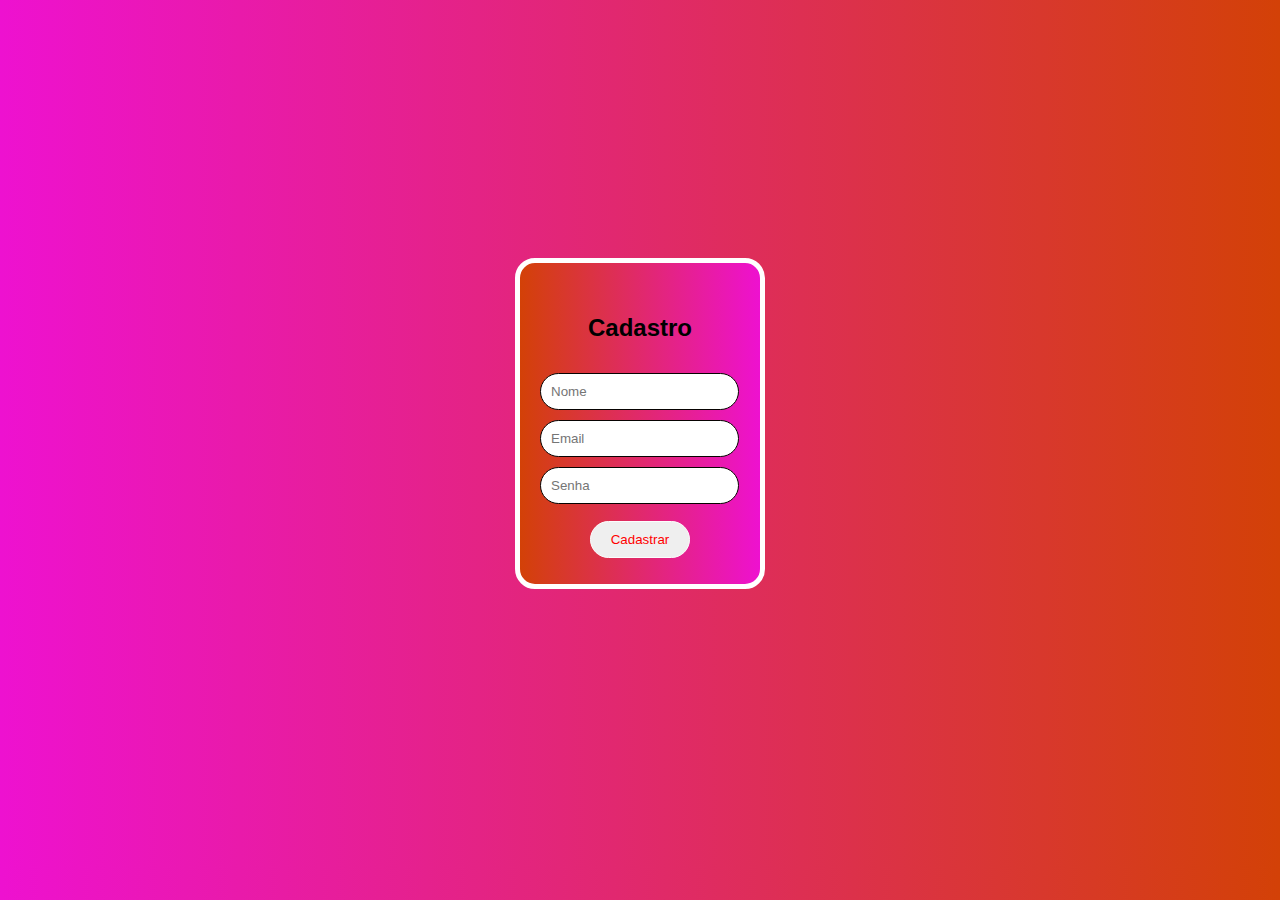
<file: cadastro.html>
<!DOCTYPE html>
<html lang="pt-BR">
<head>
    <meta charset="UTF-8">
    <meta name="viewport" content="width=device-width, initial-scale=1.0">
    <link rel="stylesheet" href="cadastro.css">
    <title>Cadastro</title>
</head>
<body>
    <div class="form-container"> <!-- Divisão que contém o formulário de cadastro -->
        <h2>Cadastro</h2> 
        <input type="text" id="registerName" placeholder="Nome"> <!-- Campo de entrada para o nome -->
        <input type="email" id="registerEmail" placeholder="Email"> <!-- Campo de entrada para o e-mail -->
        <input type="password" id="registerPassword" placeholder="Senha"> <!-- Campo de entrada para a senha -->
        <button onclick="register()">Cadastrar</button> <!-- Botão para cadastrar, chama a função register() -->
    </div>
    <script src="main.js"></script> 
</body>
</html>
</file>
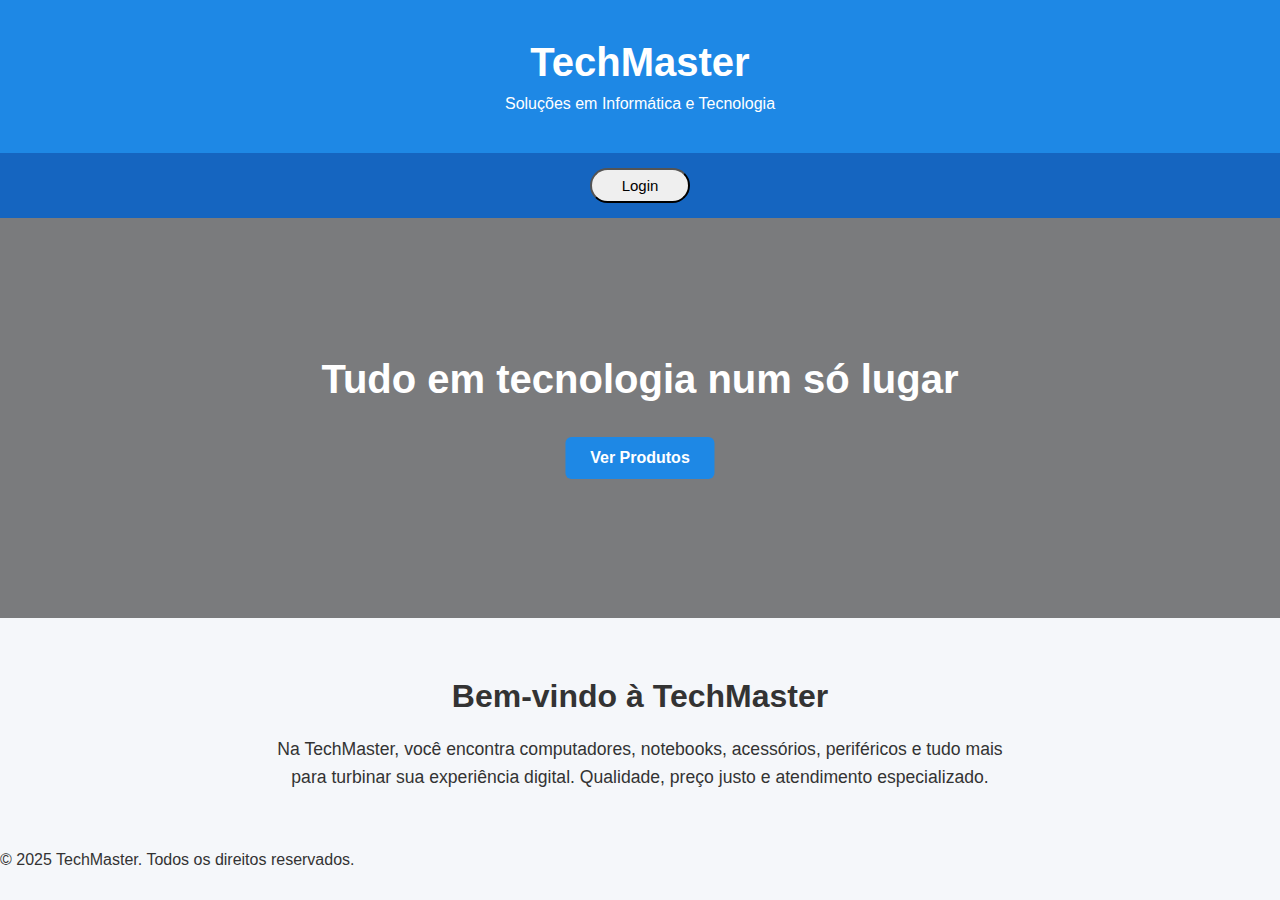
<file: inicial.html>
<!DOCTYPE html> 
<html lang="pt-BR"> 
  <meta charset="UTF-8"> 
  <meta name="viewport" content="width=device-width, initial-scale=1.0"> 
  <title>TechMaster</title> 
  <link rel="stylesheet" href="inicial.css">
</head>
<body>

    <header> <!-- Cabeçalho da página -->
        <h1>TechMaster</h1>
        <p>Soluções em Informática e Tecnologia</p> 
    </header>
    
    <nav> <!-- Navegação da página -->
        <a href="login.html"><button class="botao-login" onclick="login()">Login</button></a> 
    </nav>
    
    <div class="banner"> <!-- Divisão para o banner da página -->
        <div class="banner-texto"> 
            <h2>Tudo em tecnologia num só lugar</h2> 
            <a href="#" class="botao">Ver Produtos</a>
        </div>
    </div>
    
    <section class="conteudo"> <!-- Seção principal de conteúdo -->
        <h2>Bem-vindo à TechMaster</h2> 
        <p>Na TechMaster, você encontra computadores, notebooks, acessórios, periféricos e tudo mais para turbinar sua experiência digital. Qualidade, preço justo e atendimento especializado.</p> <!-- Descrição dos serviços e produtos oferecidos -->
    </section>
    
    <footer> <!-- Rodapé da página -->
        &copy; 2025 TechMaster. Todos os direitos reservados. 
    </footer>
</body>
</html>
</file>
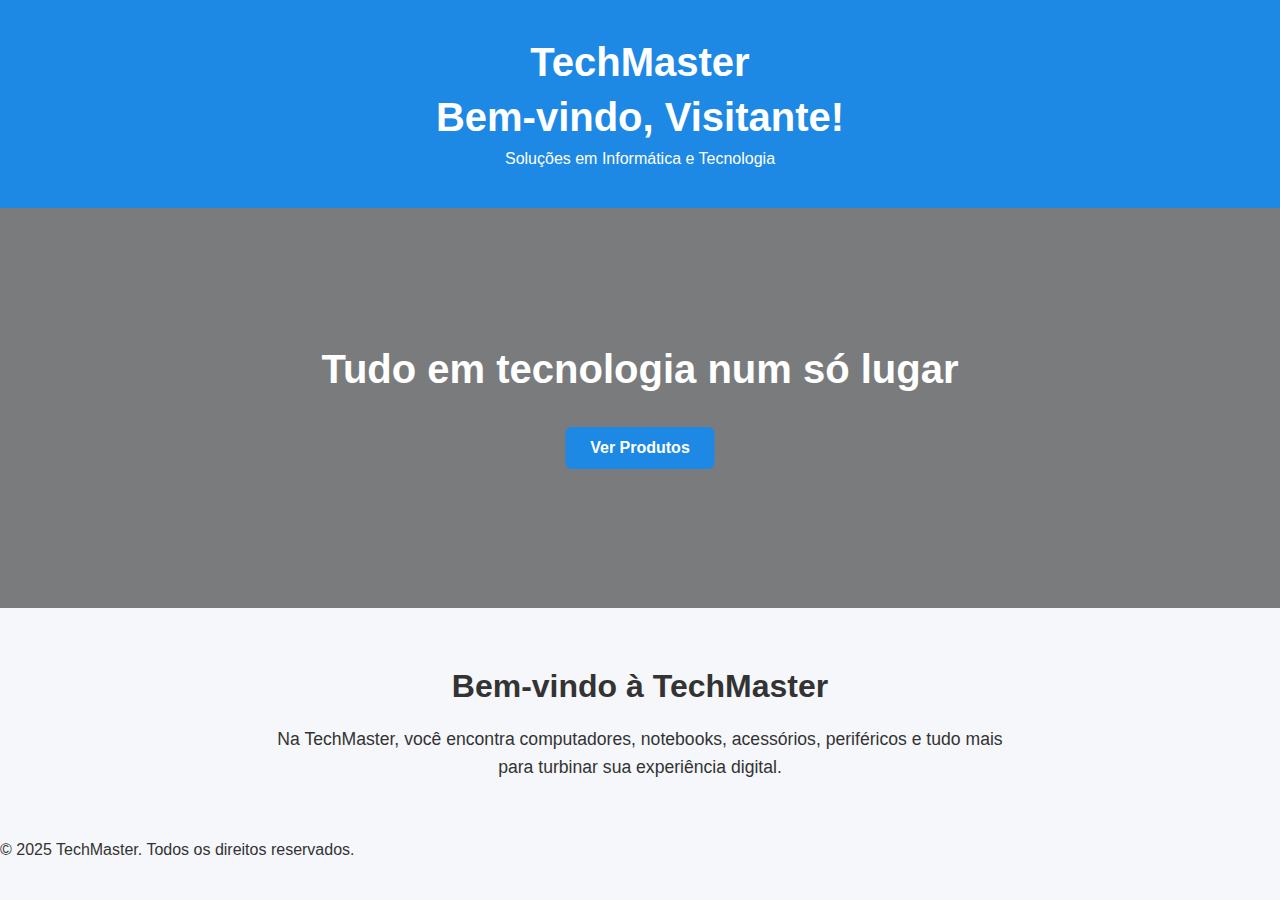
<file: inicial2.html>
<!DOCTYPE html>
<html lang="pt-br">
<head>
    <meta charset="UTF-8">
    <meta name="viewport" content="width=device-width, initial-scale=1.0">
    <link rel="stylesheet" href="inicial2.css">
    <title>TechMaster</title>
</head>
<body>
    <header> <!-- Cabeçalho da página -->
        <h1>TechMaster</h1>
        <h1>Bem-vindo, <span id="username"></span>!</h1>
        <p>Soluções em Informática e Tecnologia</p>
        <button class="sair" id="botaoSair" style="display: none;">Sair</button>
        <div id="mensagemBoasVindas" style="display: none;"></div> <!-- Mensagem de boas-vindas -->
    </header>
    
    <div class="banner"> <!-- Divisão para o banner -->
        <div class="banner-texto">
            <h2>Tudo em tecnologia num só lugar</h2>
            <a href="#" class="botao">Ver Produtos</a>
        </div>
    </div>

    <section class="conteudo"> <!-- Seção principal de conteúdo -->
        <h2>Bem-vindo à TechMaster</h2>
        <p>Na TechMaster, você encontra computadores, notebooks, acessórios, periféricos e tudo mais para turbinar sua experiência digital.</p>
    </section>

    <footer> <!-- Rodapé da página -->
        &copy; 2025 TechMaster. Todos os direitos reservados.
        
        <button class="excluir" onclick="excluir()">Excluir</button>
        

    <script src="main.js"></script>
</body>
</html>
</file>
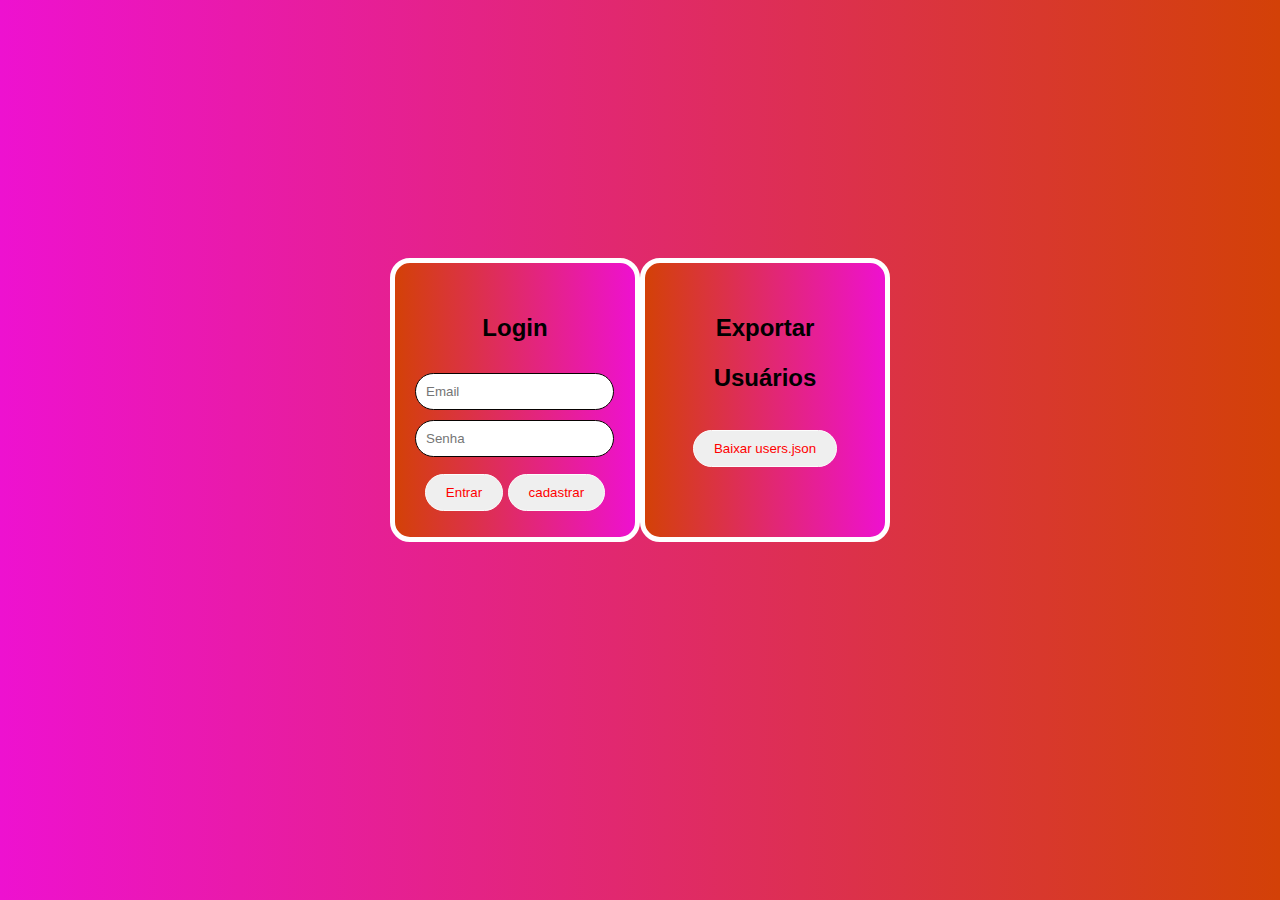
<file: login.html>
<!DOCTYPE html>
<html lang="pt-br"> 
<head>
  <meta charset="UTF-8"> 
  <title>Cadastro e Login</title> 
  <link rel="stylesheet" href="login.css"> 
</head>
<body>

  <!-- Container para o formulário de login -->
  <div class="form-container">
    <h2>Login</h2> 
    <input type="email" id="loginEmail" placeholder="Email"> 
    <input type="password" id="loginPassword" placeholder="Senha"> 
    <button onclick="login()">Entrar</button> 
    <a href="cadastro.html"><button>cadastrar</button></a> <!-- Link para a página de cadastro com um botão -->
  </div> 

  <!-- Container para a funcionalidade de exportar usuários -->
  <div class="form-container">
    <h2>Exportar Usuários</h2> 
    <button onclick="downloadUsers()">Baixar users.json</button> <!-- Botão que chama a função para baixar a lista de usuários -->
  </div>

  <script src="main.js"></script> <!-- Link para o arquivo JavaScript que contém a lógica da aplicação -->
</body>
</html>
</file>
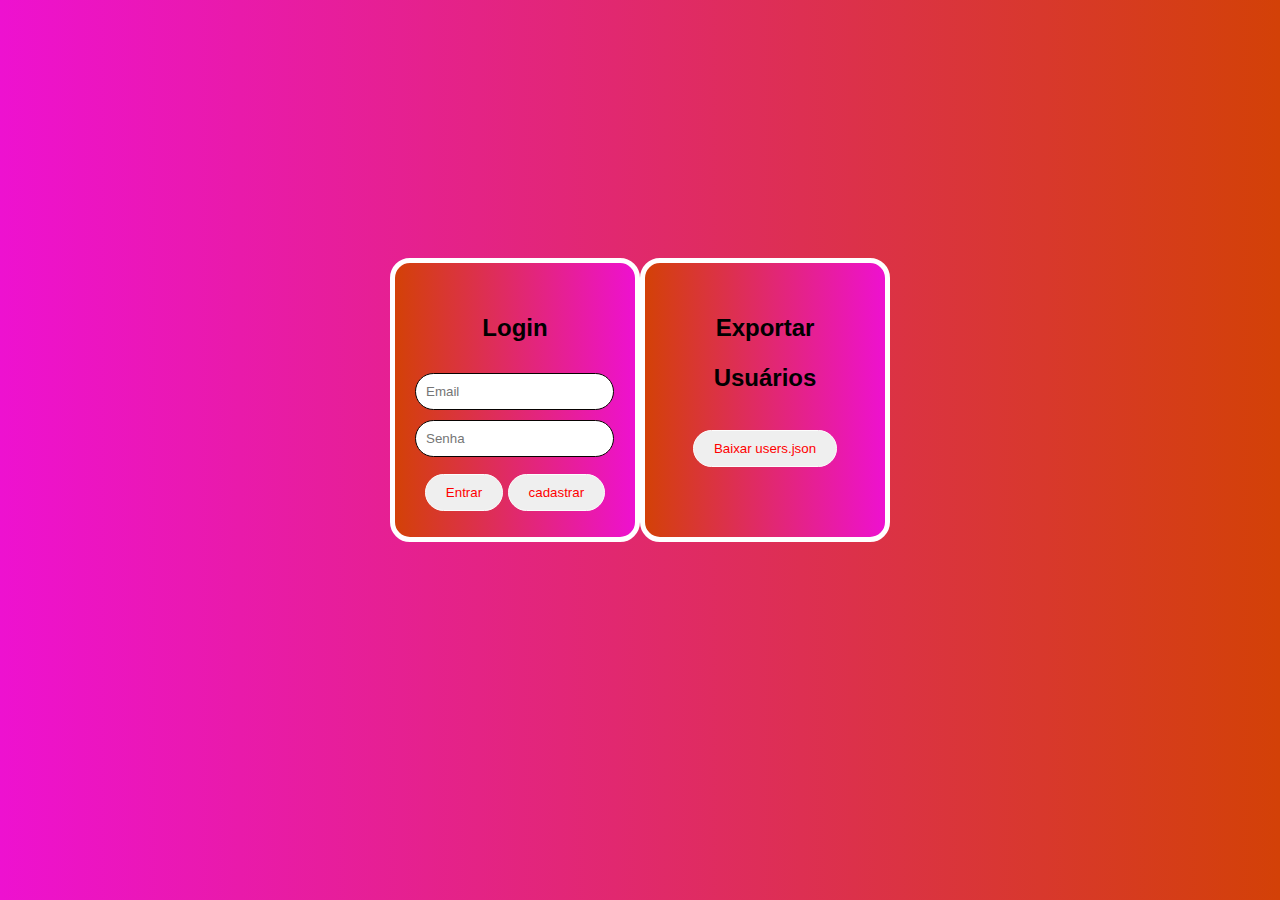
<file: pages/login.html>
<!DOCTYPE html>
<html lang="pt-br"> 
<head>
  <meta charset="UTF-8"> 
  <title>Cadastro e Login</title> 
  <link rel="stylesheet" href="../css/login.css"> 
</head>
<body>

  <!-- Container para o formulário de login -->
  <div class="form-container">
    <h2>Login</h2> 
    <input type="email" id="loginEmail" placeholder="Email"> 
    <input type="password" id="loginPassword" placeholder="Senha"> 
    <button onclick="login()">Entrar</button> 
    <a href="./cadastro.html"><button>cadastrar</button></a> <!-- Link para a página de cadastro com um botão -->
  </div> 

  <!-- Container para a funcionalidade de exportar usuários -->
  <div class="form-container">
    <h2>Exportar Usuários</h2> 
    <button onclick="downloadUsers()">Baixar users.json</button> <!-- Botão que chama a função para baixar a lista de usuários -->
  </div>

  <script src="../js/main.js"></script> <!-- Link para o arquivo JavaScript que contém a lógica da aplicação -->
</body>
</html>
</file>
<file: cadastro.css>
/* Estilo do corpo da página */
body {
    font-family: Arial; 
    padding: 250px; 
    display: flex; 
    justify-content: center; 
    text-align: center;
    align-content: center; 
    line-height: 50px; 
    background: linear-gradient(to left, #d34107, #ee11d0); 
}

/* Estilo dos campos de entrada */
input {
    display: block; 
    margin: 10px 0;
    padding: 10px; 
    border: 1px solid #080301; 
    border-radius: 20px; 

}

/* Estilo do contêiner do formulário */
.form-container {
    border: 5px solid rgb(255, 255, 255);
    border-radius: 20px; 
    padding: 20px; 
    margin-bottom: 20px; 
    width: 200px; 
    background: linear-gradient(to right, #d34107, #ee11d0);
}

/* Estilo dos botões */
button {
    color: red; 
    border-radius: 20px; 
    border: 1px solid rgb(253, 253, 253); 
    padding: 10px 20px; 
    cursor: pointer; 
}

/* Estilo do botão ao passar o mouse */
button:hover {
    background-color: rgba(255, 0, 0, 0.1); 
}

/* Media Queries para responsividade */
@media (max-width: 768px) { /* Para telas menores que 768px */
    body {
        padding: 50px; /* Reduz o preenchimento do corpo */
    }

    .form-container {
        width: 90%; /* Largura do contêiner ajustada para 90% da tela */
    }

    input {
        padding: 8px; /* Ajusta o preenchimento dos campos de entrada */
    }

    button {
        padding: 10px; /* Ajusta o preenchimento do botão */
    }
}
</file>
<file: login.css>
/* Estilo do corpo da página */
body {
    font-family: Arial; 
    padding: 250px; 
    display: flex; 
    justify-content: center; 
    text-align: center;
    align-content: center; 
    line-height: 50px; 
    background: linear-gradient(to left, #d34107, #ee11d0); 
}

/* Estilo dos campos de entrada */
input {
    display: block; 
    margin: 10px 0;
    padding: 10px; 
    border: 1px solid #080301; 
    border-radius: 20px; 

}

/* Estilo do contêiner do formulário */
.form-container {
    border: 5px solid rgb(255, 255, 255);
    border-radius: 20px; 
    padding: 20px; 
    margin-bottom: 20px; 
    width: 200px; 
    background: linear-gradient(to right, #d34107, #ee11d0);
}

/* Estilo dos botões */
button {
    color: red; 
    border-radius: 20px; 
    border: 1px solid rgb(253, 253, 253); 
    padding: 10px 20px; 
    cursor: pointer; 
}

/* Estilo do botão ao passar o mouse */
button:hover {
    background-color: rgba(255, 0, 0, 0.1); 
}

/* Media Queries para responsividade */
@media (max-width: 768px) { /* Para telas menores que 768px */
    body {
        padding: 50px; /* Reduz o preenchimento do corpo */
    }

    .form-container {
        width: 90%; /* Largura do contêiner ajustada para 90% da tela */
    }

    input {
        padding: 8px; /* Ajusta o preenchimento dos campos de entrada */
    }

    button {
        padding: 10px; /* Ajusta o preenchimento do botão */
    }
}
</file>
<file: css/login.css>
/* Estilo do corpo da página */
body {
    font-family: Arial; 
    padding: 250px; 
    display: flex; 
    justify-content: center; 
    text-align: center;
    align-content: center; 
    line-height: 50px; 
    background: linear-gradient(to left, #d34107, #ee11d0); 
}

/* Estilo dos campos de entrada */
input {
    display: block; 
    margin: 10px 0;
    padding: 10px; 
    border: 1px solid #080301; 
    border-radius: 20px; 

}

/* Estilo do contêiner do formulário */
.form-container {
    border: 5px solid rgb(255, 255, 255);
    border-radius: 20px; 
    padding: 20px; 
    margin-bottom: 20px; 
    width: 200px; 
    background: linear-gradient(to right, #d34107, #ee11d0);
}

/* Estilo dos botões */
button {
    color: red; 
    border-radius: 20px; 
    border: 1px solid rgb(253, 253, 253); 
    padding: 10px 20px; 
    cursor: pointer; 
}

/* Estilo do botão ao passar o mouse */
button:hover {
    background-color: rgba(255, 0, 0, 0.1); 
}

/* Media Queries para responsividade */
@media (max-width: 768px) { /* Para telas menores que 768px */
    body {
        padding: 50px; /* Reduz o preenchimento do corpo */
    }

    .form-container {
        width: 90%; /* Largura do contêiner ajustada para 90% da tela */
    }

    input {
        padding: 8px; /* Ajusta o preenchimento dos campos de entrada */
    }

    button {
        padding: 10px; /* Ajusta o preenchimento do botão */
    }
}
</file>
<file: inicial.css>
/* Reset básico para remover margens e preenchimentos padrão */
* {
  margin: 0; 
  padding: 0; 
  box-sizing: border-box; 
}

/* Estilo do corpo da página */
body {
  font-family: Arial; 
  background-color: #f5f7fa; 
  color: #333; 
}

/* Estilo do cabeçalho */
header {
  background-color: #1e88e5; 
  color: white; 
  padding: 40px 20px;
  text-align: center; 
}

/* Estilo do título no cabeçalho */
header h1 {
  font-size: 2.5em; 
  margin-bottom: 10px; 
}

/* Estilo da navegação */
nav {
  background-color: #1565c0;
  display: flex; 
  justify-content: center; 
  padding: 15px 0; 
}

/* Estilo dos links na navegação */
nav a {
  color: white; 
  text-decoration: none; 
  font-weight: bold; 
  transition: color 0.3s; 
}

/* Efeito hover para os links da navegação */
nav a:hover {
  color: #bbdefb; 
}

/* Estilo do banner */
.banner {
  position: relative; 
  background: url('https://via.placeholder.com/1400x400?text=TechMaster+-+Tecnologia+Para+Você') no-repeat center center/cover; /* Imagem de fundo do banner */
  height: 400px; 
}

/* Camada escura sobre o banner */
.banner::after {
  content: ""; 
  position: absolute; 
  top: 0; left: 0; 
  width: 100%; height: 100%; 
  background-color: rgba(0, 0, 0, 0.5); 
}

/* Estilo do texto no banner */
.banner-texto {
  position: absolute; 
  top: 50%; 
  left: 50%; 
  transform: translate(-50%, -50%); 
  color: white; 
  text-align: center; 
  z-index: 1;
}

/* Estilo do título no banner */
.banner-texto h2 {
  font-size: 2.5em; 
  margin-bottom: 10px; 
}

/* Estilo da seção de conteúdo */
.conteudo {
  padding: 60px 20px; 
  text-align: center; 
  max-width: 800px; 
  margin: 0 auto; 
}

/* Estilo do título na seção de conteúdo */
.conteudo h2 {
  font-size: 2em; 
  margin-bottom: 20px; 
}

/* Estilo do parágrafo na seção de conteúdo */
.conteudo p {
  font-size: 1.1em; 
  line-height: 1.6; 
}

/* Estilo do botão */
.botao {
  margin-top: 25px; 
  padding: 12px 25px; 
  background-color: #1e88e5; 
  color: white; 
  text-decoration: none; 
  border-radius: 6px;
  font-weight: bold;
  transition: background-color 0.3s; 
  display: inline-block; 
}

/* Efeito hover para o botão */
.botao:hover {
  background-color: #0d47a1; 
}

/* Media Queries para responsividade */
@media (max-width: 768px) { /* Para telas menores que 768px */
  header h1 {
    font-size: 2em; /* Reduz o tamanho do título no cabeçalho */
  }

  .banner-texto h2 {
    font-size: 2em; /* Reduz o tamanho do título no banner */
  }

  .conteudo h2 {
    font-size: 1.5em; /* Reduz o tamanho do título na seção de conteúdo */
  }

  .conteudo p {
    font-size: 1em; /* Reduz o tamanho do parágrafo na seção de conteúdo */
  }

  .botao {
    padding: 10px 20px; /* Ajusta o preenchimento do botão */
  }
}
  .botao-login{
    font-size: 15px;
    border-radius: 20px;
    width: 100px;
    height: 35px;
  }
</file>
<file: inicial2.css>
/* Reset básico para remover margens e preenchimentos padrão */
* {
  margin: 0; 
  padding: 0; 
  box-sizing: border-box; 
}

/* Estilo do corpo da página */
body {
  font-family: Arial; 
  background-color: #f5f7fa; 
  color: #333; 
}

/* Estilo do cabeçalho */
header {
  background-color: #1e88e5; 
  color: white; 
  padding: 40px 20px;
  text-align: center; 
}

/* Estilo do título no cabeçalho */
header h1 {
  font-size: 2.5em; 
  margin-bottom: 10px; 
}

/* Estilo da navegação */
nav {
  background-color: #1565c0;
  display: flex; 
  justify-content: center; 
  padding: 15px 0; 
}

/* Estilo dos links na navegação */
nav a {
  color: white; 
  text-decoration: none; 
  font-weight: bold; 
  transition: color 0.3s; 
}

/* Efeito hover para os links da navegação */
nav a:hover {
  color: #bbdefb; 
}

/* Estilo do banner */
.banner {
  position: relative; 
  height: 400px; 
}

/* Camada escura sobre o banner */
.banner::after {
  content: ""; 
  position: absolute; 
  top: 0; left: 0; 
  width: 100%; height: 100%; 
  background-color: rgba(0, 0, 0, 0.5); 
}

/* Estilo do texto no banner */
.banner-texto {
  position: absolute; 
  top: 50%; 
  left: 50%; 
  transform: translate(-50%, -50%); 
  color: white; 
  text-align: center; 
  z-index: 1;/* Este elemento está atrás da .banner-texto */
}

/* Estilo do título no banner */
.banner-texto h2 {
  font-size: 2.5em; 
  margin-bottom: 10px; 
}

/* Estilo da seção de conteúdo */
.conteudo {
  padding: 60px 20px; 
  text-align: center; 
  max-width: 800px; 
  margin: 0 auto; 
}

/* Estilo do título na seção de conteúdo */
.conteudo h2 {
  font-size: 2em; 
  margin-bottom: 20px; 
}

/* Estilo do parágrafo na seção de conteúdo */
.conteudo p {
  font-size: 1.1em; 
  line-height: 1.6; 
}

/* Estilo do botão */
.botao {
  margin-top: 25px; 
  padding: 12px 25px; 
  background-color: #1e88e5; 
  color: white; 
  text-decoration: none; 
  border-radius: 6px;
  font-weight: bold;
  transition: background-color 0.3s; 
  display: inline-block; 
}

/* Efeito hover para o botão */
.botao:hover {
  background-color: #0d47a1; 
}

.sair {
  display: inline-block; 
  padding: 10px 20px; 
  margin-top: 10px; 
  background-color: #e0e0e0; 
  border: none; 
  border-radius: 5px; 
  color: #ff0000; 
  transition: background-color 0.3s;
  margin-left: 1800px;
  display: block;
}

.excluir {
  display: inline-block; 
  padding: 10px 20px; 
  margin-top: 0px; 
  background-color: #e0e0e0; 
  border: none; 
  border-radius: 5px; 
  color: #ff0000; 
  transition: background-color 0.3s;
  margin-left: 1800px;
  display: block;
}


/* Media Queries para responsividade */
@media (max-width: 768px) { /* Para telas menores que 768px */
  header h1 {
    font-size: 2em; /* Reduz o tamanho do título no cabeçalho */
  }/* 2em = 2 * 16px = 32px */

  .banner-texto h2 {
    font-size: 2em; /* Reduz o tamanho do título no banner */
  }

  .conteudo h2 {
    font-size: 1.5em; /* Reduz o tamanho do título na seção de conteúdo */
  }

  .conteudo p {
    font-size: 1em; /* Reduz o tamanho do parágrafo na seção de conteúdo */
  }

  .botao {
    padding: 10px 20px; /* Ajusta o preenchimento do botão */
  }
}
</file>
